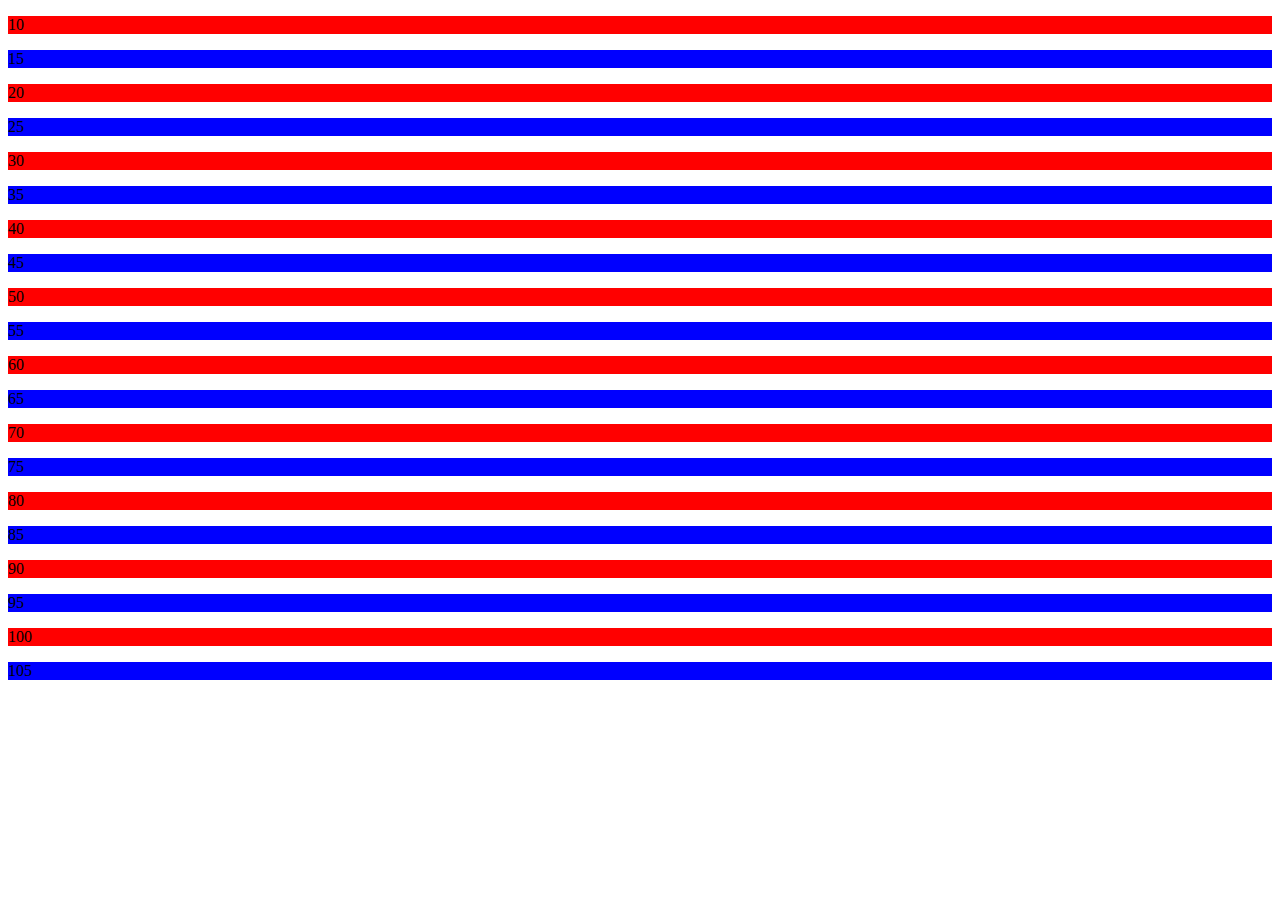
<file: Git/forvscode/by-chat.html>
<!DOCTYPE html>
<html lang="en">
  <head>
    <meta charset="UTF-8" />
    <meta name="viewport" content="width=device-width, initial-scale=1.0" />
    <title>Document</title>
  </head>
  <body>
    <div id="container"></div>
  </body>
</html>
<script>
  let elem = document.getElementById("container");
  const arr = [
    10, 15, 20, 25, 30, 35, 40, 45, 50, 55, 60, 65, 70, 75, 80, 85, 90, 95, 100,
    105,
  ];

  for (let i = 0; i < arr.length; i++) {
    let dtag = document.createElement("div");
    let ptag = document.createElement("p");
    ptag.innerText = arr[i];

    // requirement is if even then color red else blue

    if (arr[i] % 2 == 0) {
      dtag.style.backgroundColor = "red";
    } else {
      dtag.style.backgroundColor = "blue";
    }
    dtag.appendChild(ptag);
    elem.appendChild(dtag);
  }
</script>
</file>
